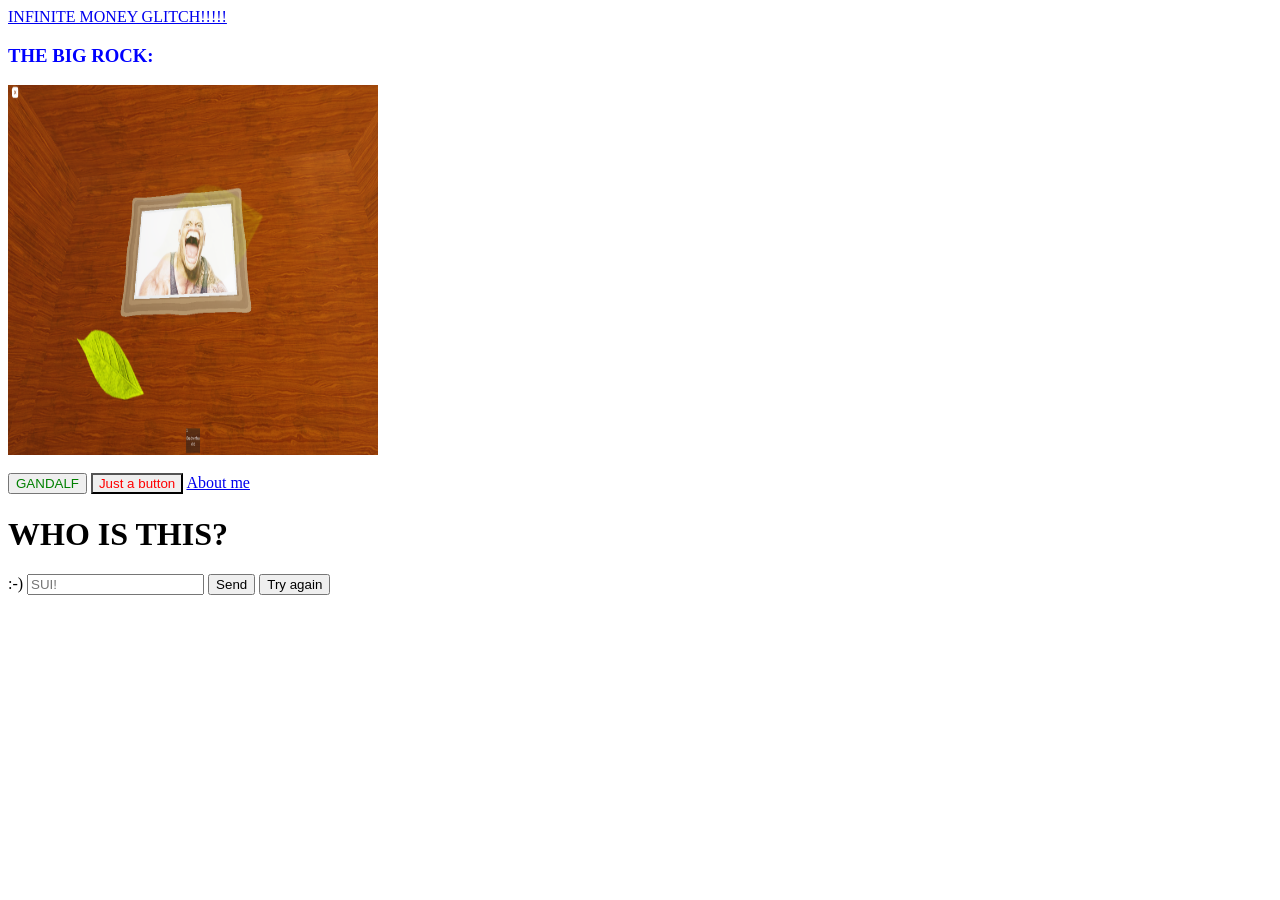
<file: index.txt.html>
<html>
<head><title>-------WEBSITE-------</title></head>
 <link rel="stylesheet" href="style.css">

</head>
<body>   <a href="https://www.youtube.com/watch?v=Ay8lynMZ4mE">INFINITE MONEY GLITCH!!!!!</a> </body>
 <br>
 <h3><b>THE BIG ROCK:</b></h3>

<img src="the_rock.png"width="370" height="370">
 <br>
 <br>
<button class="btn-cool"onclick="document.location='https://www.youtube.com/watch?v=G1IbRujko-A'">GANDALF</button>
<button class="btn-bruh">Just a button</button>
 <a href="https://philig1512-source.github.io/Franz/index.html">About me</a>
<h1 id="title">WHO IS THIS?</h1>
<form>
 <label for="answer">:-)</label>
 <input type="text" id="answer" name="input" placeholder="SUI!">
 <button onclick="compName(event)">Send</button>
 
 <button onclick="location.reload()">Try again</button>
</form>

    <script>
        function compName(){
     
         event.preventDefault();

       const userInput = document.getElementById("answer").value;
       const boxTitle = document.getElementById("title");
       const goatedName = "THEBIGROCK";

            if (userInput === goatedName){
              boxTitle.innerText = ":) 300IQ MOVE!!!";
              boxTitle.style.color = "gold";
            } else {
                boxTitle.innerText = "WRONG! GIT GUD:|";
                boxTitle.style.color = "red";  
            }

        }
    </script>



</html>
</file>
<file: style.css>
h3{
color: blue;

}
.btn-cool
{
color: green;
transition: transform 0.5s ease-in-out; 
}
.btn-cool:hover
{
transform: scale(1.1) rotate(30deg); 
}
.btn-bruh
{
color: red;
backround-color: yellow;
border-color: black;
transition: transform 10s ease-in-out; 
}
.btn-bruh:hover{
transform: scale(2) rotate(100000deg);
}
img
{
transition: transform 0.5s ease-in-out; 

}
img:hover
{
transform: scale(1.04) rotate(360deg);
opacity: 0.9;
}
</file>
